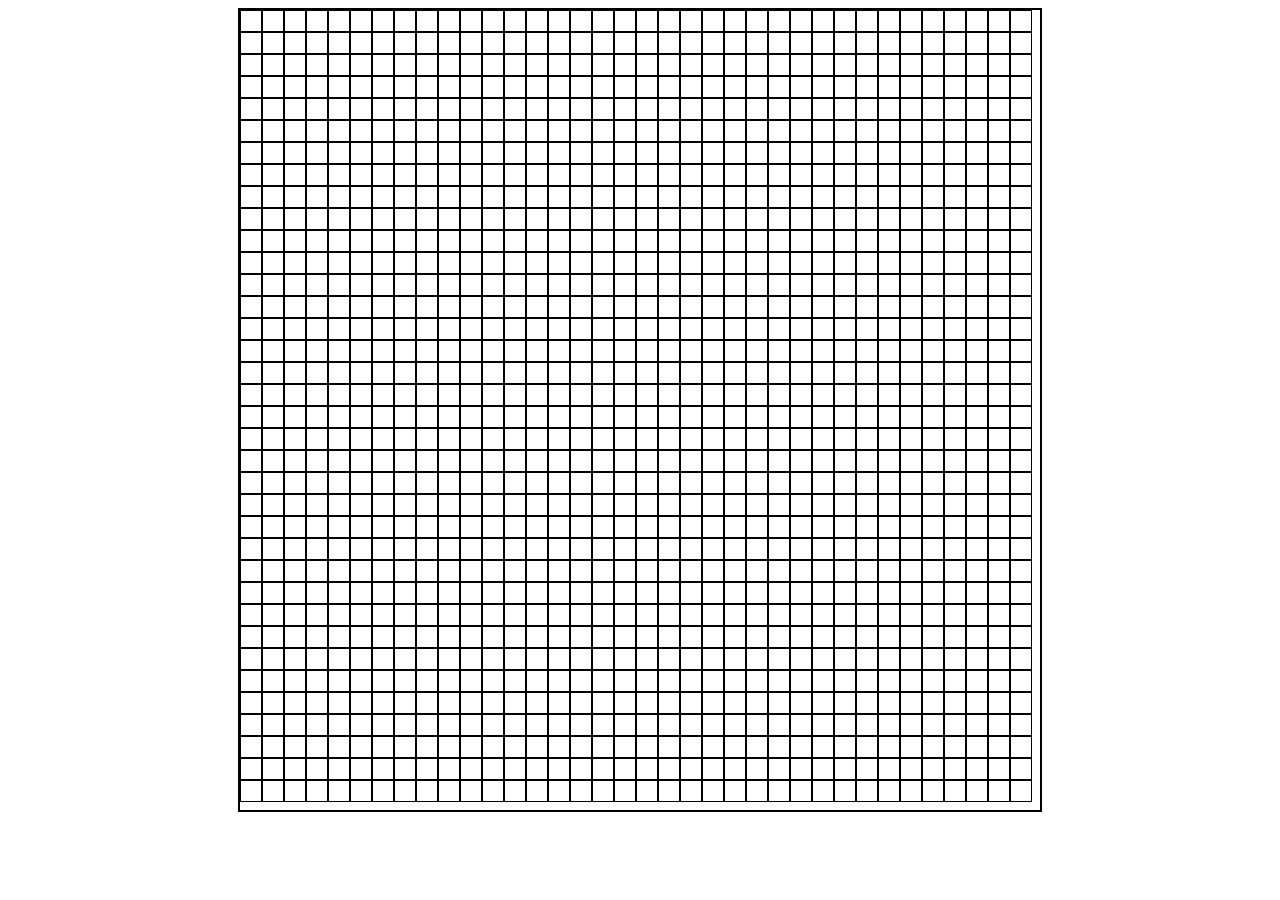
<file: index.html>
<html lang="en">
<head>
  <meta charset="UTF-8">
  <meta name="viewport" content="width=device-width, initial-scale=1.0">
  <meta http-equiv="X-UA-Compatible" content="ie=edge">
  <link rel="stylesheet" href="style.css">
  <title>The Game of Life</title>
</head>
<body>

    <!-- <div class="color-box">

    </div> 
  <input type="color" id="picker"> 

   <form action="">
    <input type="text">
    <button>Pick Color</button>
    </form> -->

    <!-- <form action="">
        <input type="text">
        <button>Get Movie Poster</button>
        </form> -->

<!-- create element div class='square'
    // Create 1000 divs of the "square" class and append them to the body. The square class should specify a width of 20px and height 20px -->


<div class='canvas'>

</div>



<script src="https://cdnjs.cloudflare.com/ajax/libs/jquery/3.3.1/jquery.js"></script>
<script src="app.js"></script>
<!-- <script src="movies.js"></script> -->
</body>
</html>
</file>
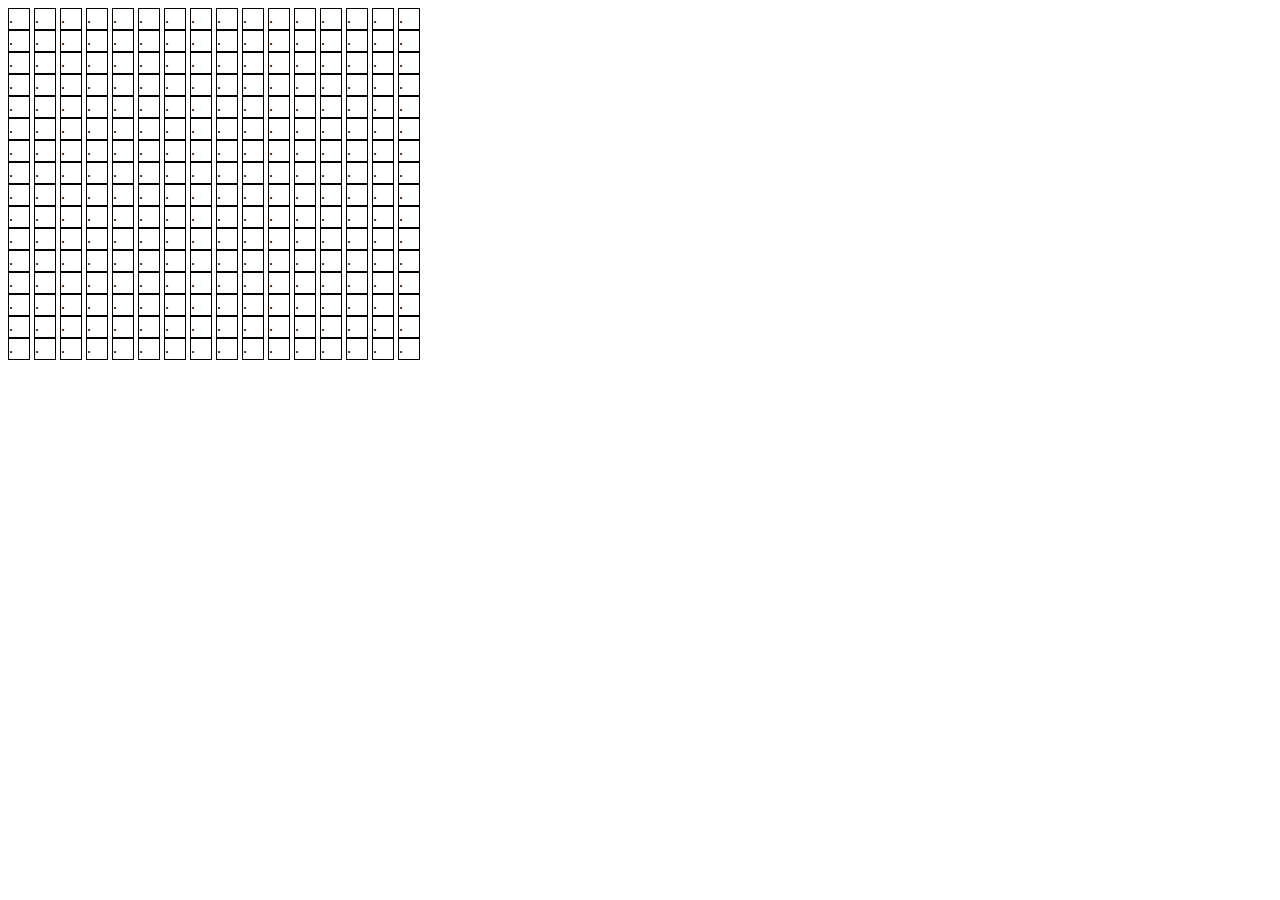
<file: index2.html>
<!DOCTYPE html>
<html lang="en">
<head>
  <meta charset="UTF-8">
  <meta name="viewport" content="width=device-width, initial-scale=1.0">
  <meta http-equiv="X-UA-Compatible" content="ie=edge">
  <title>The Game of Life</title>
  <link rel="stylesheet" href="style.css">
</head>
<body>
  
  <!-- create a 10 x 10 grid on start
  randomly populate cells
  draw grid -->

  <div class="flex-container main">
    <div class="board">
        <div class="flex-container row-1">
        <div class="square alice">.</div>
        <div class="square bob">.</div>
        <div class="square charlie">.</div>
        <div class="square dan">.</div>
        <div class="square eric">.</div>
        <div class="square frank">.</div>
        <div class="square george">.</div>
        <div class="square harold">.</div>
        <div class="square imogen">.</div>
        <div class="square jake">.</div>
        <div class="square karla">.</div>
        <div class="square lyle">.</div>
        <div class="square monte">.</div>
        <div class="square nick">.</div>
        <div class="square octavia">.</div>
        <div class="square penelope">.</div>
        </div>

        <div class="flex-container row-2">
          <div class="square alice">.</div>
          <div class="square bob">.</div>
          <div class="square charlie">.</div>
          <div class="square dan">.</div>
          <div class="square eric">.</div>
          <div class="square frank">.</div>
          <div class="square george">.</div>
          <div class="square harold">.</div>
          <div class="square imogen">.</div>
          <div class="square jake">.</div>
          <div class="square karla">.</div>
          <div class="square lyle">.</div>
          <div class="square monte">.</div>
          <div class="square nick">.</div>
          <div class="square octavia">.</div>
          <div class="square penelope">.</div>
        </div>

        <div class="flex-container row-3">
          <div class="square alice">.</div>
          <div class="square bob">.</div>
          <div class="square charlie">.</div>
          <div class="square dan">.</div>
          <div class="square eric">.</div>
          <div class="square frank">.</div>
          <div class="square george">.</div>
          <div class="square harold">.</div>
          <div class="square imogen">.</div>
          <div class="square jake">.</div>
          <div class="square karla">.</div>
          <div class="square lyle">.</div>
          <div class="square monte">.</div>
          <div class="square nick">.</div>
          <div class="square octavia">.</div>
          <div class="square penelope">.</div>
        </div>

        <div class="flex-container row-4">
          <div class="square alice">.</div>
          <div class="square bob">.</div>
          <div class="square charlie">.</div>
          <div class="square dan">.</div>
          <div class="square eric">.</div>
          <div class="square frank">.</div>
          <div class="square george">.</div>
          <div class="square harold">.</div>
          <div class="square imogen">.</div>
          <div class="square jake">.</div>
          <div class="square karla">.</div>
          <div class="square lyle">.</div>
          <div class="square monte">.</div>
          <div class="square nick">.</div>
          <div class="square octavia">.</div>
          <div class="square penelope">.</div>
        </div>

        <div class="flex-container row-5">
          <div class="square alice">.</div>
          <div class="square bob">.</div>
          <div class="square charlie">.</div>
          <div class="square dan">.</div>
          <div class="square eric">.</div>
          <div class="square frank">.</div>
          <div class="square george">.</div>
          <div class="square harold">.</div>
          <div class="square imogen">.</div>
          <div class="square jake">.</div>
          <div class="square karla">.</div>
          <div class="square lyle">.</div>
          <div class="square monte">.</div>
          <div class="square nick">.</div>
          <div class="square octavia">.</div>
          <div class="square penelope">.</div>
        </div>

        <div class="flex-container row-6">
          <div class="square alice">.</div>
          <div class="square bob">.</div>
          <div class="square charlie">.</div>
          <div class="square dan">.</div>
          <div class="square eric">.</div>
          <div class="square frank">.</div>
          <div class="square george">.</div>
          <div class="square harold">.</div>
          <div class="square imogen">.</div>
          <div class="square jake">.</div>
          <div class="square karla">.</div>
          <div class="square lyle">.</div>
          <div class="square monte">.</div>
          <div class="square nick">.</div>
          <div class="square octavia">.</div>
          <div class="square penelope">.</div>
        </div>

        <div class="flex-container row-7">
          <div class="square alice">.</div>
          <div class="square bob">.</div>
          <div class="square charlie">.</div>
          <div class="square dan">.</div>
          <div class="square eric">.</div>
          <div class="square frank">.</div>
          <div class="square george">.</div>
          <div class="square harold">.</div>
          <div class="square imogen">.</div>
          <div class="square jake">.</div>
          <div class="square karla">.</div>
          <div class="square lyle">.</div>
          <div class="square monte">.</div>
          <div class="square nick">.</div>
          <div class="square octavia">.</div>
          <div class="square penelope">.</div>
        </div>

        <div class="flex-container row-8">
          <div class="square alice">.</div>
          <div class="square bob">.</div>
          <div class="square charlie">.</div>
          <div class="square dan">.</div>
          <div class="square eric">.</div>
          <div class="square frank">.</div>
          <div class="square george">.</div>
          <div class="square harold">.</div>
          <div class="square imogen">.</div>
          <div class="square jake">.</div>
          <div class="square karla">.</div>
          <div class="square lyle">.</div>
          <div class="square monte">.</div>
          <div class="square nick">.</div>
          <div class="square octavia">.</div>
          <div class="square penelope">.</div>
        </div>

        <div class="flex-container row-9">
          <div class="square alice">.</div>
          <div class="square bob">.</div>
          <div class="square charlie">.</div>
          <div class="square dan">.</div>
          <div class="square eric">.</div>
          <div class="square frank">.</div>
          <div class="square george">.</div>
          <div class="square harold">.</div>
          <div class="square imogen">.</div>
          <div class="square jake">.</div>
          <div class="square karla">.</div>
          <div class="square lyle">.</div>
          <div class="square monte">.</div>
          <div class="square nick">.</div>
          <div class="square octavia">.</div>
          <div class="square penelope">.</div>
        </div>

        <div class="flex-container row-10">
          <div class="square alice">.</div>
          <div class="square bob">.</div>
          <div class="square charlie">.</div>
          <div class="square dan">.</div>
          <div class="square eric">.</div>
          <div class="square frank">.</div>
          <div class="square george">.</div>
          <div class="square harold">.</div>
          <div class="square imogen">.</div>
          <div class="square jake">.</div>
          <div class="square karla">.</div>
          <div class="square lyle">.</div>
          <div class="square monte">.</div>
          <div class="square nick">.</div>
          <div class="square octavia">.</div>
          <div class="square penelope">.</div>
        </div>

        <div class="flex-container row-11">
          <div class="square alice">.</div>
          <div class="square bob">.</div>
          <div class="square charlie">.</div>
          <div class="square dan">.</div>
          <div class="square eric">.</div>
          <div class="square frank">.</div>
          <div class="square george">.</div>
          <div class="square harold">.</div>
          <div class="square imogen">.</div>
          <div class="square jake">.</div>
          <div class="square karla">.</div>
          <div class="square lyle">.</div>
          <div class="square monte">.</div>
          <div class="square nick">.</div>
          <div class="square octavia">.</div>
          <div class="square penelope">.</div>
        </div>

        <div class="flex-container row-12">
          <div class="square alice">.</div>
          <div class="square bob">.</div>
          <div class="square charlie">.</div>
          <div class="square dan">.</div>
          <div class="square eric">.</div>
          <div class="square frank">.</div>
          <div class="square george">.</div>
          <div class="square harold">.</div>
          <div class="square imogen">.</div>
          <div class="square jake">.</div>
          <div class="square karla">.</div>
          <div class="square lyle">.</div>
          <div class="square monte">.</div>
          <div class="square nick">.</div>
          <div class="square octavia">.</div>
          <div class="square penelope">.</div>
        </div>

        <div class="flex-container row-13">
          <div class="square alice">.</div>
          <div class="square bob">.</div>
          <div class="square charlie">.</div>
          <div class="square dan">.</div>
          <div class="square eric">.</div>
          <div class="square frank">.</div>
          <div class="square george">.</div>
          <div class="square harold">.</div>
          <div class="square imogen">.</div>
          <div class="square jake">.</div>
          <div class="square karla">.</div>
          <div class="square lyle">.</div>
          <div class="square monte">.</div>
          <div class="square nick">.</div>
          <div class="square octavia">.</div>
          <div class="square penelope">.</div>
        </div>

        <div class="flex-container row-14">
          <div class="square alice">.</div>
          <div class="square bob">.</div>
          <div class="square charlie">.</div>
          <div class="square dan">.</div>
          <div class="square eric">.</div>
          <div class="square frank">.</div>
          <div class="square george">.</div>
          <div class="square harold">.</div>
          <div class="square imogen">.</div>
          <div class="square jake">.</div>
          <div class="square karla">.</div>
          <div class="square lyle">.</div>
          <div class="square monte">.</div>
          <div class="square nick">.</div>
          <div class="square octavia">.</div>
          <div class="square penelope">.</div>
        </div>

        <div class="flex-container row-15">
          <div class="square alice">.</div>
          <div class="square bob">.</div>
          <div class="square charlie">.</div>
          <div class="square dan">.</div>
          <div class="square eric">.</div>
          <div class="square frank">.</div>
          <div class="square george">.</div>
          <div class="square harold">.</div>
          <div class="square imogen">.</div>
          <div class="square jake">.</div>
          <div class="square karla">.</div>
          <div class="square lyle">.</div>
          <div class="square monte">.</div>
          <div class="square nick">.</div>
          <div class="square octavia">.</div>
          <div class="square penelope">.</div>
        </div>

        <div class="flex-container row-16">
          <div class="square alice">.</div>
          <div class="square bob">.</div>
          <div class="square charlie">.</div>
          <div class="square dan">.</div>
          <div class="square eric">.</div>
          <div class="square frank">.</div>
          <div class="square george">.</div>
          <div class="square harold">.</div>
          <div class="square imogen">.</div>
          <div class="square jake">.</div>
          <div class="square karla">.</div>
          <div class="square lyle">.</div>
          <div class="square monte">.</div>
          <div class="square nick">.</div>
          <div class="square octavia">.</div>
          <div class="square penelope">.</div>
        </div>
    </div>
</div>

  <script src="app.js"></script>
</body>
</html>
</file>
<file: style.css>
body {

}

.color-box {
  background-color: black;
  padding: 15px;
  /* border: 1px solid black; */
  display: inline;
}

.canvas {
  margin: auto;
  border: 2px solid black;
  width: 800px;
  height: 800px;
}

.square {
  display: inline-block;
  border: 1px solid black;
  width: 20px;
  height: 20px;

}
</file>
